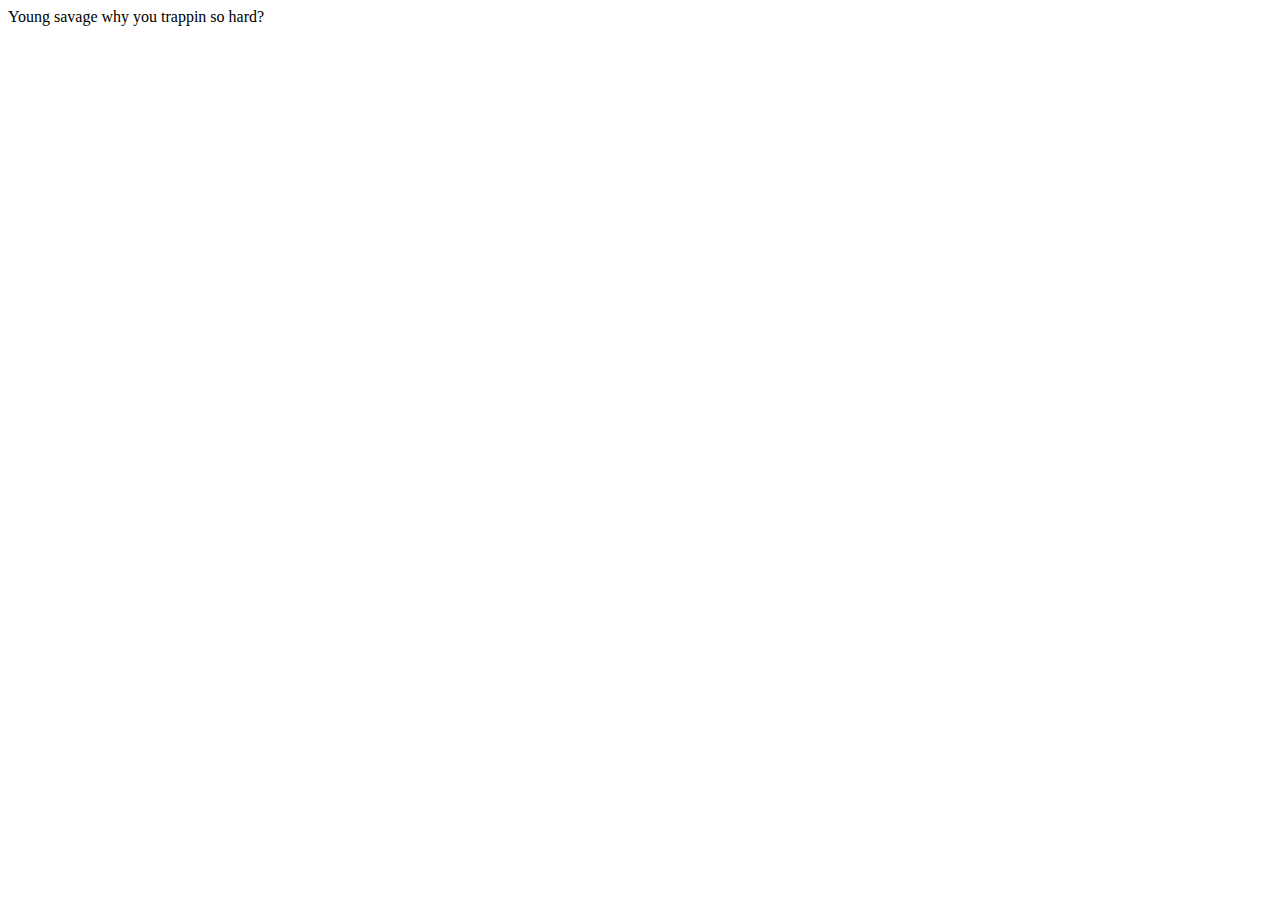
<file: html/scratch.html>
<!DOCTYPE html>
<html lang="en">
<head>
    <meta charset="UTF-8">
    <meta name="viewport" content="width=device-width, initial-scale=1.0">
    <title>Document</title>
</head>
<body>
    
Young savage why you trappin so hard?

<div class='tableauPlaceholder' id='viz1733355147496' style='position: relative'><noscript><a href='#'><img alt='The American Political Universe ' src='https:&#47;&#47;public.tableau.com&#47;static&#47;images&#47;Po&#47;PoliticalDW&#47;TheAmericanPoliticalUniverse&#47;1_rss.png' style='border: none' /></a></noscript><object class='tableauViz'  style='display:none;'><param name='host_url' value='https%3A%2F%2Fpublic.tableau.com%2F' /> <param name='embed_code_version' value='3' /> <param name='site_root' value='' /><param name='name' value='PoliticalDW&#47;TheAmericanPoliticalUniverse' /><param name='tabs' value='no' /><param name='toolbar' value='yes' /><param name='static_image' value='https:&#47;&#47;public.tableau.com&#47;static&#47;images&#47;Po&#47;PoliticalDW&#47;TheAmericanPoliticalUniverse&#47;1.png' /> <param name='animate_transition' value='yes' /><param name='display_static_image' value='yes' /><param name='display_spinner' value='yes' /><param name='display_overlay' value='yes' /><param name='display_count' value='yes' /><param name='language' value='en-US' /></object></div>                <script type='text/javascript'>                    var divElement = document.getElementById('viz1733355147496');                    var vizElement = divElement.getElementsByTagName('object')[0];                    vizElement.style.width='1000px';vizElement.style.height='1227px';                    var scriptElement = document.createElement('script');                    scriptElement.src = 'https://public.tableau.com/javascripts/api/viz_v1.js';                    vizElement.parentNode.insertBefore(scriptElement, vizElement);                </script>


</body>
</html>
</file>
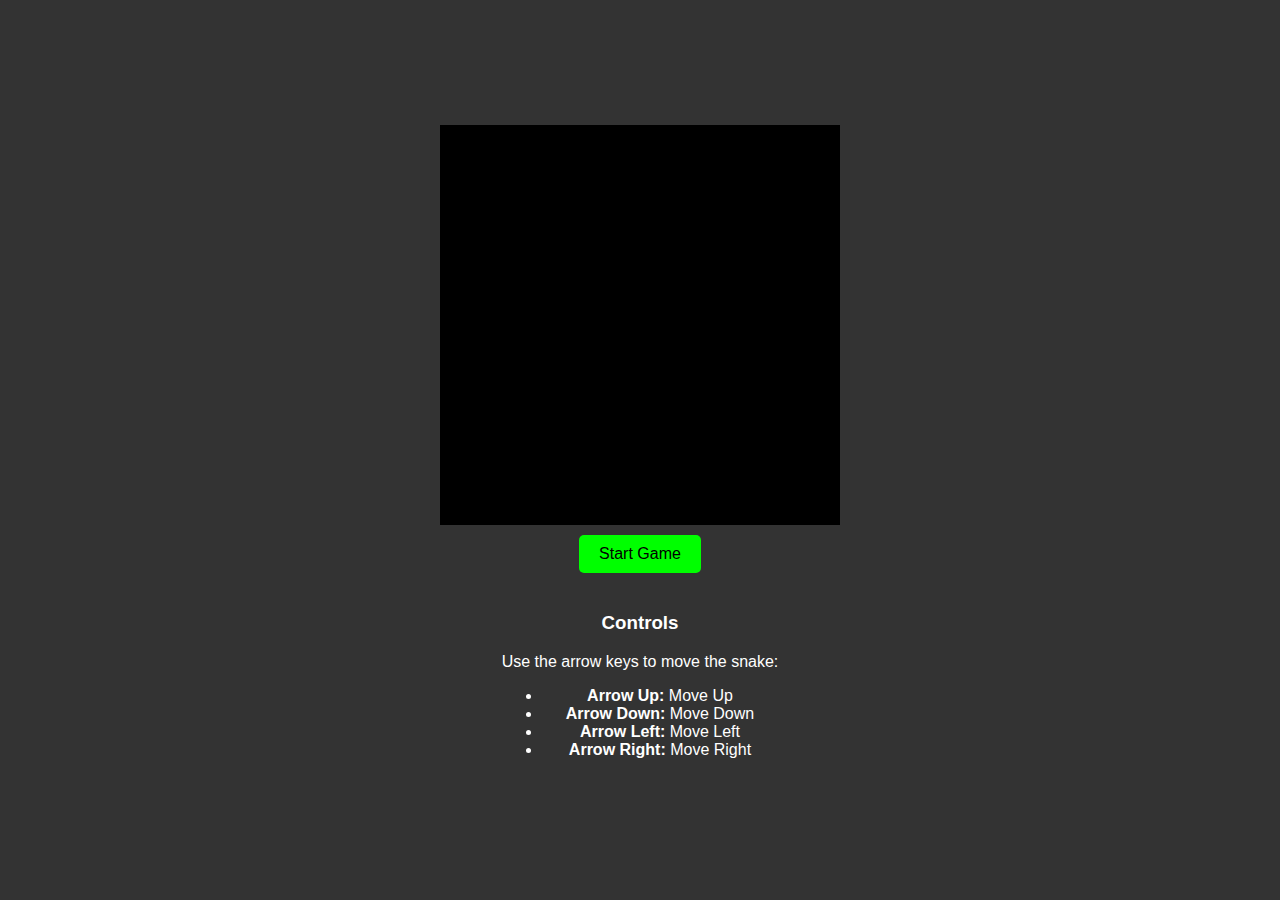
<file: html/webapp.html>
<!DOCTYPE html>
<html lang="en">
<head>
    <meta charset="UTF-8">
    <meta name="viewport" content="width=device-width, initial-scale=1.0">
    <title>Snake Game</title>
    <style>
        body {
            display: flex;
            flex-direction: column;
            align-items: center;
            justify-content: center;
            height: 100vh;
            margin: 0;
            background-color: #333;
            color: #fff;
            font-family: Arial, sans-serif;
        }
        canvas {
            background-color: #000;
        }
        button {
            margin-top: 10px;
            padding: 10px 20px;
            font-size: 16px;
            cursor: pointer;
            border: none;
            background-color: #00FF00;
            color: #000;
            border-radius: 5px;
        }
        button:hover {
            background-color: #00AA00;
        }
        .controls {
            margin-top: 20px;
            text-align: center;
        }
    </style>
</head>
<body>
    <canvas id="gameCanvas" width="400" height="400"></canvas>
    <button id="startButton">Start Game</button>
    <div class="controls">
        <h3>Controls</h3>
        <p>Use the arrow keys to move the snake:</p>
        <ul>
            <li><strong>Arrow Up:</strong> Move Up</li>
            <li><strong>Arrow Down:</strong> Move Down</li>
            <li><strong>Arrow Left:</strong> Move Left</li>
            <li><strong>Arrow Right:</strong> Move Right</li>
        </ul>
    </div>

    <script>
        const canvas = document.getElementById("gameCanvas");
        const ctx = canvas.getContext("2d");
        const startButton = document.getElementById("startButton");

        const box = 20; // Size of each grid square
        let snake = [{ x: 9 * box, y: 10 * box }]; // Initial snake position
        let food = {
            x: Math.floor(Math.random() * (canvas.width / box)) * box,
            y: Math.floor(Math.random() * (canvas.height / box)) * box
        };
        let direction =
</file>
